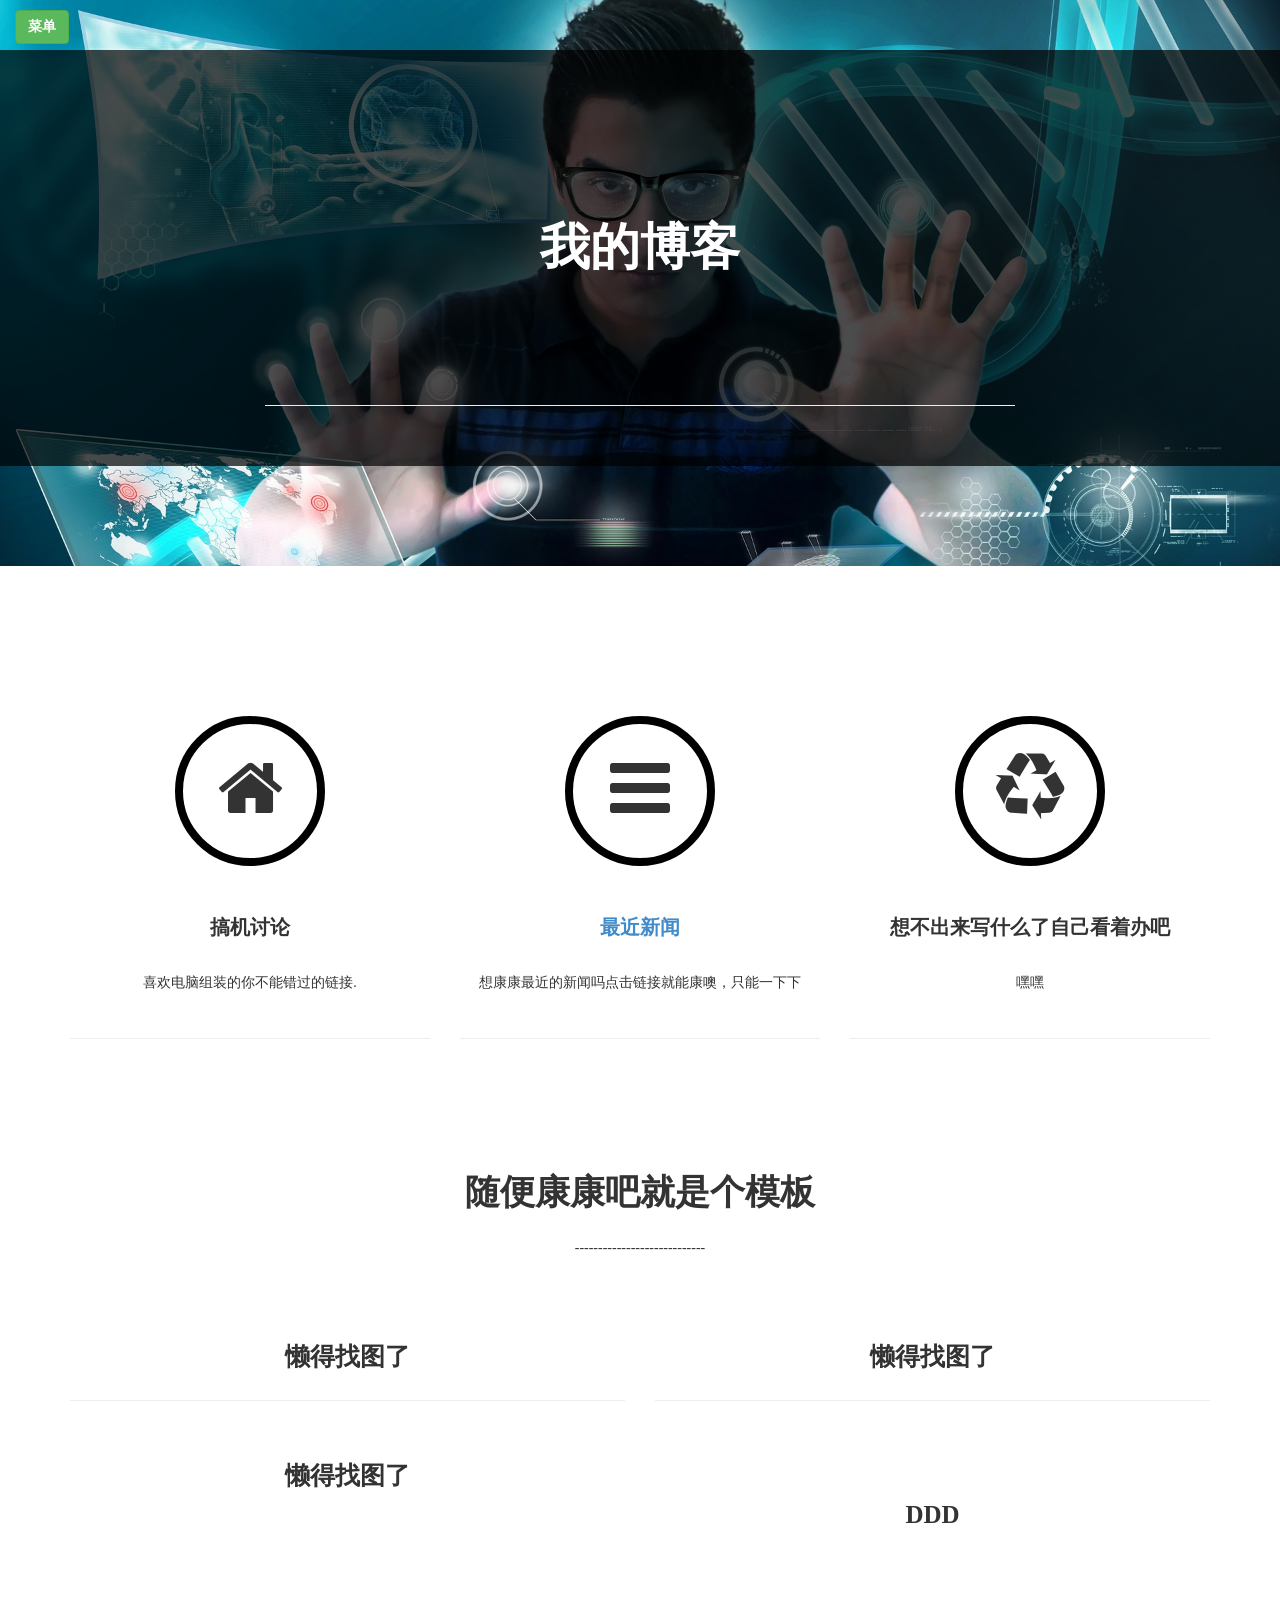
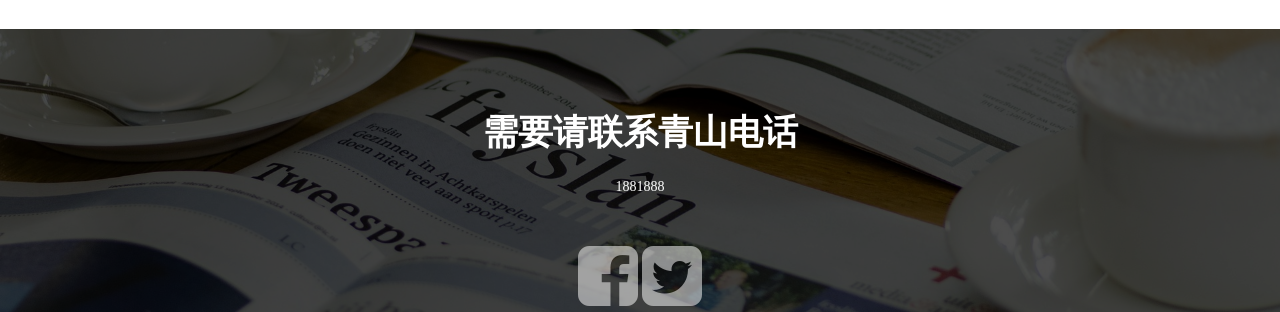
<file: index.html>
﻿<!DOCTYPE html>
<html xmlns="http://www.w3.org/1999/xhtml">
<head>
<meta charset="utf-8" />
<meta name="viewport" content="width=device-width, initial-scale=1, maximum-scale=1" />
<meta name="description" content="" />
<meta name="author" content="" />
<!--[if IE]>
	<meta http-equiv="X-UA-Compatible" content="IE=edge,chrome=1">
	<![endif]-->
<title>Home</title>
<!-- BOOTSTRAP CORE STYLE -->
<link href="assets/css/bootstrap.css" rel="stylesheet" />
<!-- FONT AWESOME ICONS STYLE -->
<link href="assets/css/font-awesome.css" rel="stylesheet" />
<!-- CUSTOM STYLE CSS -->
<link href="assets/css/custom.css" rel="stylesheet" />

</head>
<body>
<a id="menu-button" class="btn btn-success"  href="#" > 菜单</a>
<div id="sidebar-wrapper">
<ul class="sidebar-nav ">
<a id="menu-close" href="#" class="pull-right toggle" >关闭</a>
  <span class="move-me">
<li  >
	<div class="main-name">
  <a  href="#"><strong>导航</strong></a>
		</div>
</li>
<li>
  <a href="#home-sec">回到顶部</a>
</li>
<li>
  <a href="#services-sec">关于我</a>
</li>
  <li>
  <a href="#portfolio-sec">最近</a>
</li>
<li>
  <a href="#contact-sec">联系电话</a>
</li>
	  </span>
</ul>
</div>
<!-- END MENU SECTION-->
<div id="home-sec" >
	<div class="overlay">
	<div class="container">
	<div class="row text-center">
		<div class="col-md-8 col-md-offset-2" >
<h1 >我的博客</h1>
			<p >&nbsp;</p>
			<hr />
			<div class="just-pad"></div>
	</div>
	</div>

</div>
		</div>
</div>
<!-- END HOME SECTION-->

<div id="services-sec">
	<div class="container">
	<div class="row text-center">
		<div class="col-md-4" >
			 <i class="fa fa-home fa-5x ser-icon" ></i>

<h1 >搞机讨论</h1>
			<p >
				喜欢电脑组装的你不能错过的链接. 
			</p>
			<hr />
	</div>
		<div class="col-md-4" >
			 <i class="fa fa-bars fa-5x ser-icon"></i>
<h1 ><a href="news.html">最近新闻</a></h1>
		  <p >
				想康康最近的新闻吗点击链接就能康噢，只能一下下</p>
			<hr />
	</div>
		<div class="col-md-4 " >
				<i class="fa fa-recycle fa-5x ser-icon" style="border-radius:50%;height:150px;width:150px;border:8px solid #000;padding-top:30px;"></i>
<h1>想不出来写什么了自己看着办吧</h1>
			<p >
				嘿嘿 
			</p>
			<hr />
	</div>
	</div>

</div>
</div>
<!--SERVICES SECTION END-->
<div id="just-sec" >
	 <div class="overlay">
	<div class="container">
	<div class="row text-center"></div>

</div>
   </div> 
</div>
<!-- END JUST SECTION-->
 <div id="portfolio-sec" style="padding-top:50px;padding-bottom:80px;">

	<div class="container">
		 <div class="row text-center">
		<div class="col-md-12" >
		<h1 class="header-line">随便康康吧就是个模板</h1>
		   ----------------------------
			<div class="just-pad"></div>
			 </div>
			 </div>
	<div class="row text-center just-pad">
		<div class="col-md-6" >
		  <h1 class="port-name">懒得找图了</h1>
			<hr />
	</div>
		  <div class="col-md-6" >
		    <h1 class="port-name">懒得找图了</h1>
			  <hr />
	</div>
	</div>
		
		 <div class="row text-center">
		<div class="col-md-6" ><span class="port-name">懒得找图了</span>
		  <p >&nbsp;</p>
	</div>
		  <div class="col-md-6" >
		    <h1 class="port-name">ddd</h1>
	</div>
	</div>
</div>
</div>

<!-- END PORTFOLIO SECTION-->
<div id="contact-sec" >
	<div class="overlay">
	<div class="container">
	<div class="row text-center">
		<div class="col-md-8 col-md-offset-2" >
<h1 style="color:#fff" class="header-line">需要请联系青山电话</h1>
<p style="color:#fff">1881888</p>
<br />
			<div class="social-link">
<a href="#"  >
				 <i class="fa fa-facebook-square fa-5x"></i>
			</a>
				<a href="#"  >
				 <i class="fa fa-twitter-square fa-5x"></i>
			</a><a target="_blank" href="http://sc.chinaz.com/moban/"></a>
	<br />
		</div>
		</div>
	</div>

</div>
		</div>
</div>
<!-- END CONTACT SECTION-->

<!-- JQUERY SCRIPTS-->
<script src="assets/js/jquery-1.11.1.js"></script>
 <!-- BOOTSTRAP SCRIPTS-->
<script src="assets/js/bootstrap.js"></script>
<!-- SCROLL SCRIPTS-->
<script src="assets/js/jquery.easing.min.js"></script>
 <!-- CUSTOM SCRIPTS-->
<script src="assets/js/custom.js"></script>

</body>
</html>
</file>
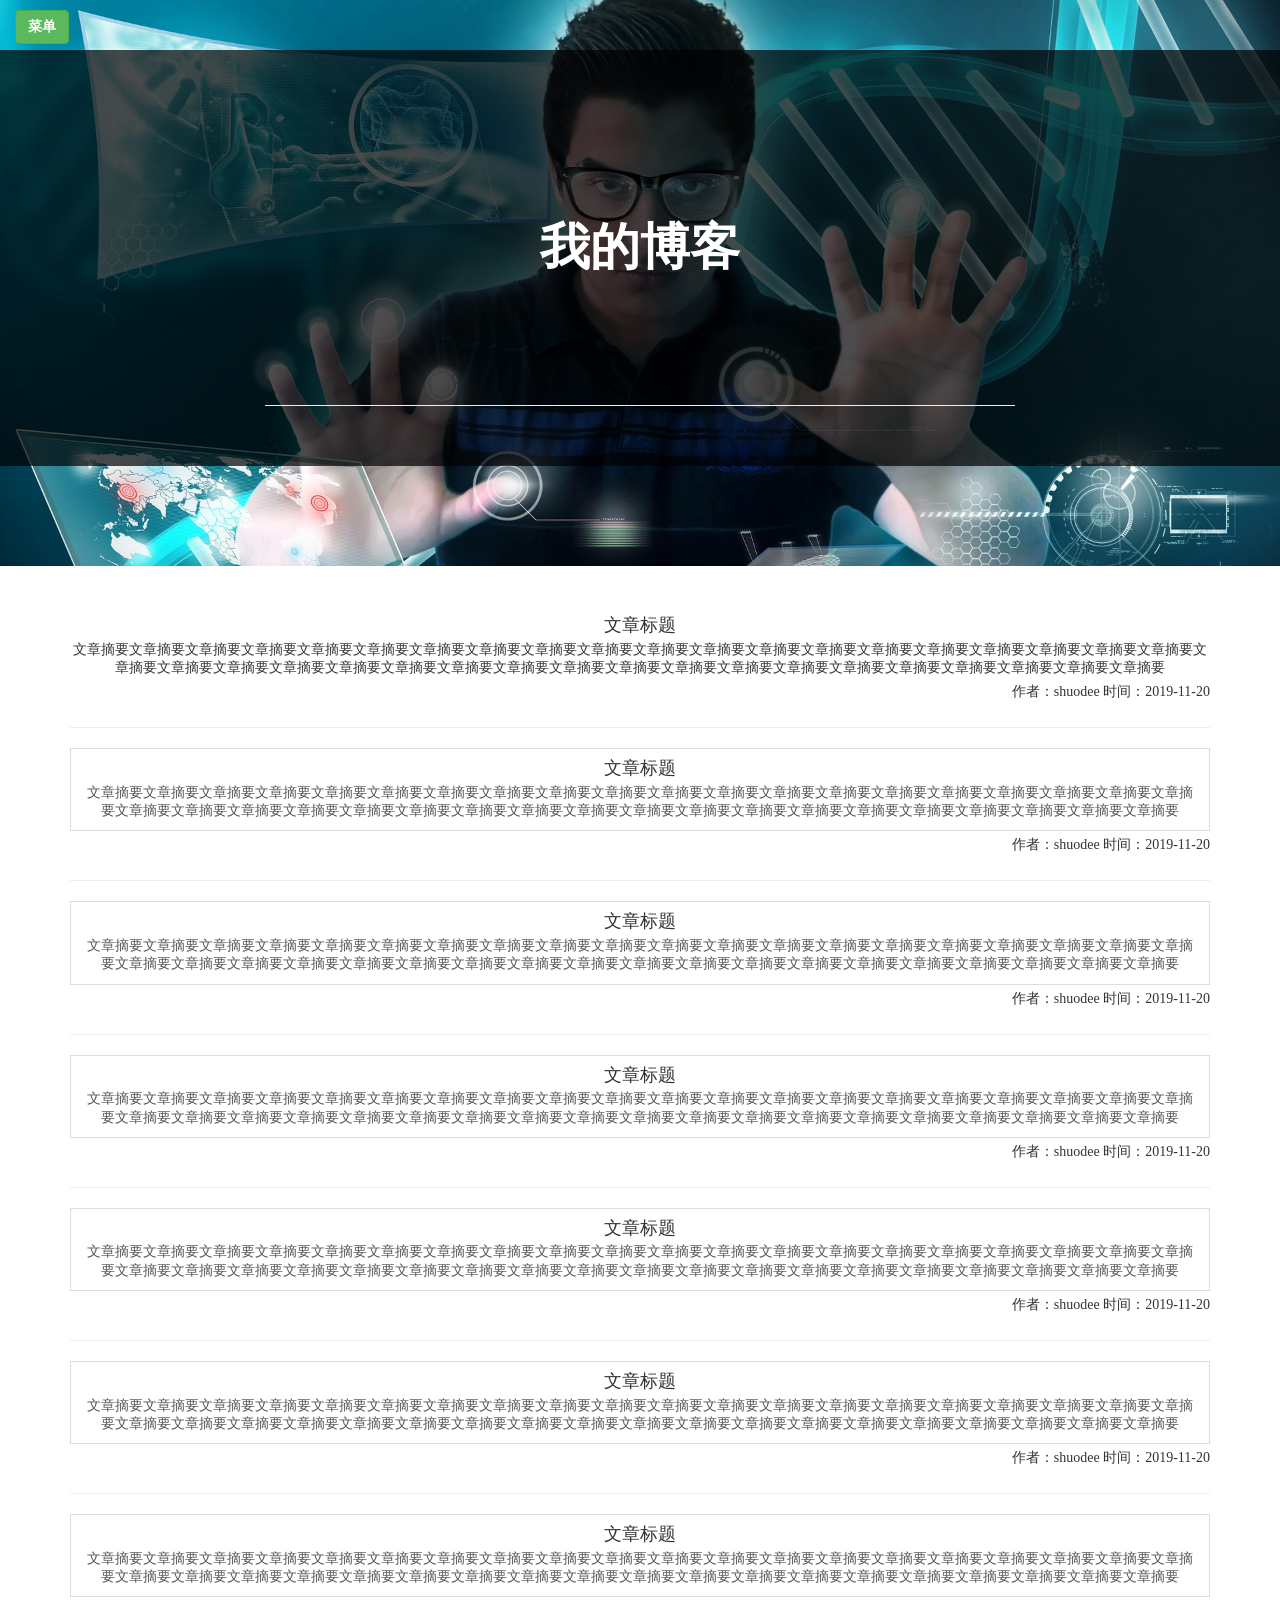
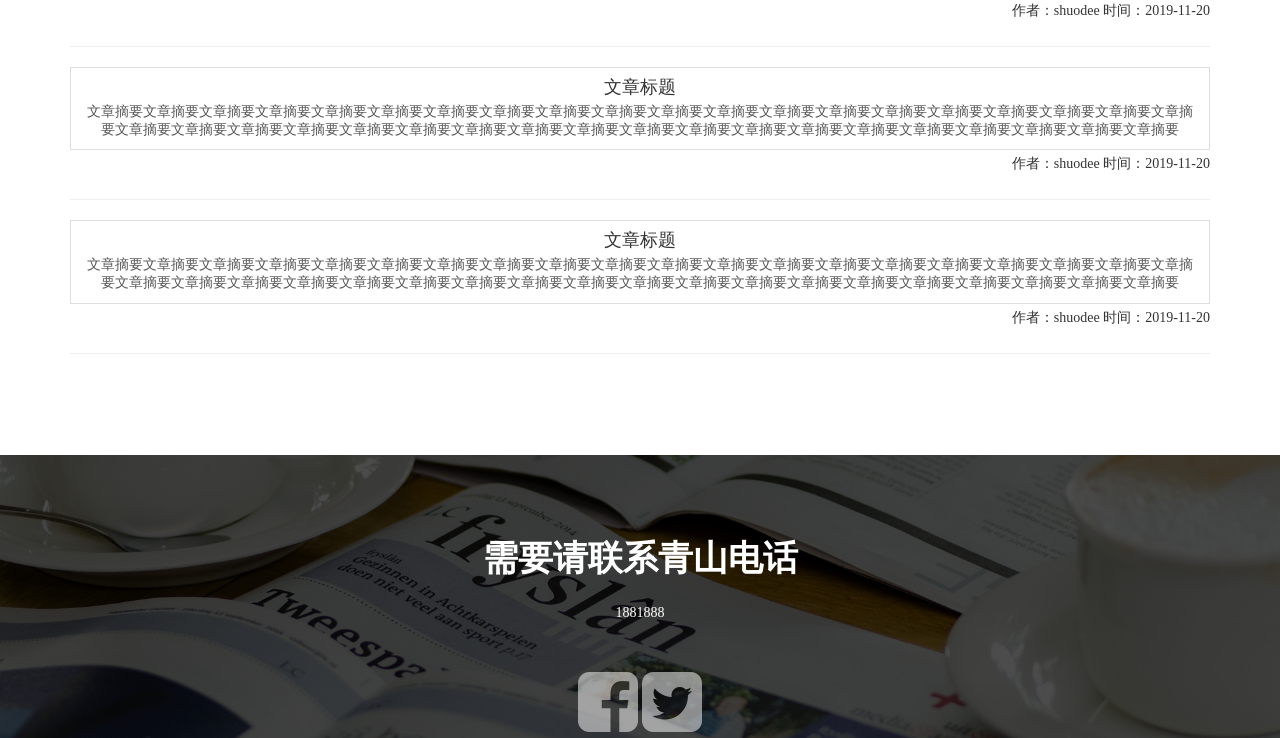
<file: news.html>
<!DOCTYPE html>
<html xmlns="http://www.w3.org/1999/xhtml">
<head>
<meta charset="utf-8" />
<meta name="viewport" content="width=device-width, initial-scale=1, maximum-scale=1" />
<meta name="description" content="" />
<meta name="author" content="" />
<!--[if IE]>
	<meta http-equiv="X-UA-Compatible" content="IE=edge,chrome=1">
	<![endif]-->
<title>Home</title>
<!-- BOOTSTRAP CORE STYLE -->
<link href="assets/css/bootstrap.css" rel="stylesheet" />
<!-- FONT AWESOME ICONS STYLE -->
<link href="assets/css/font-awesome.css" rel="stylesheet" />
<!-- CUSTOM STYLE CSS -->
<link href="assets/css/custom.css" rel="stylesheet" />


</head>
<body>
<a id="menu-button" class="btn btn-success"  href="#" > 菜单</a>
<div id="sidebar-wrapper">
<ul class="sidebar-nav ">
<a id="menu-close" href="#" class="pull-right toggle" >关闭</a>
  <span class="move-me">
<li  >
	<div class="main-name">
  <a  href="#"><strong>导航</strong></a>
		</div>
</li>
<li>
  <a href="#home-sec">回到顶部</a>
</li>
<li>
  <a href="#services-sec">关于我</a>
</li>
  <li>
  <a href="#portfolio-sec">最近</a>
</li>
<li>
  <a href="#contact-sec">联系电话</a>
</li>
	  </span>
</ul>
</div>
<!-- END MENU SECTION-->
<div id="home-sec" >
	<div class="overlay">
	<div class="container">
	<div class="row text-center">
		<div class="col-md-8 col-md-offset-2" >
<h1 >我的博客</h1>
			<p >&nbsp;</p>
			<hr />
			<div class="just-pad"></div>
	</div>
	</div>

</div>
		</div>
</div>
<!-- END HOME SECTION-->

<!--SERVICES SECTION END-->
<div id="just-sec" >
	 <div class="overlay">
	<div class="container">
	<div class="row text-center"></div>

</div>
   </div> 
</div>
<!-- END JUST SECTION-->
 <div id="portfolio-sec" style="padding-top:50px;padding-bottom:80px;">

	<div class="container">
		 <div class="row text-center">
		<div class="col-md-12" >
		<h4 class="list-group-item-heading title">文章标题</h4>
        <p class="list-group-item-text zhaiyao">文章摘要文章摘要文章摘要文章摘要文章摘要文章摘要文章摘要文章摘要文章摘要文章摘要文章摘要文章摘要文章摘要文章摘要文章摘要文章摘要文章摘要文章摘要文章摘要文章摘要文章摘要文章摘要文章摘要文章摘要文章摘要文章摘要文章摘要文章摘要文章摘要文章摘要文章摘要文章摘要文章摘要文章摘要文章摘要文章摘要文章摘要文章摘要文章摘要</p>
      </a>
      <p class="text-right author">作者：shuodee 时间：2019-11-20</p>
      <hr>
      <a href="#" class="list-group-item">
        <h4 class="list-group-item-heading title">文章标题</h4>
        <p class="list-group-item-text zhaiyao">文章摘要文章摘要文章摘要文章摘要文章摘要文章摘要文章摘要文章摘要文章摘要文章摘要文章摘要文章摘要文章摘要文章摘要文章摘要文章摘要文章摘要文章摘要文章摘要文章摘要文章摘要文章摘要文章摘要文章摘要文章摘要文章摘要文章摘要文章摘要文章摘要文章摘要文章摘要文章摘要文章摘要文章摘要文章摘要文章摘要文章摘要文章摘要文章摘要</p>
      </a>
      <p class="text-right author">作者：shuodee 时间：2019-11-20</p>
      <hr>
      <a href="#" class="list-group-item">
        <h4 class="list-group-item-heading title">文章标题</h4>
        <p class="list-group-item-text zhaiyao">文章摘要文章摘要文章摘要文章摘要文章摘要文章摘要文章摘要文章摘要文章摘要文章摘要文章摘要文章摘要文章摘要文章摘要文章摘要文章摘要文章摘要文章摘要文章摘要文章摘要文章摘要文章摘要文章摘要文章摘要文章摘要文章摘要文章摘要文章摘要文章摘要文章摘要文章摘要文章摘要文章摘要文章摘要文章摘要文章摘要文章摘要文章摘要文章摘要</p>
      </a>
      <p class="text-right author">作者：shuodee 时间：2019-11-20</p>
      <hr>
      <a href="#" class="list-group-item">
        <h4 class="list-group-item-heading title">文章标题</h4>
        <p class="list-group-item-text zhaiyao">文章摘要文章摘要文章摘要文章摘要文章摘要文章摘要文章摘要文章摘要文章摘要文章摘要文章摘要文章摘要文章摘要文章摘要文章摘要文章摘要文章摘要文章摘要文章摘要文章摘要文章摘要文章摘要文章摘要文章摘要文章摘要文章摘要文章摘要文章摘要文章摘要文章摘要文章摘要文章摘要文章摘要文章摘要文章摘要文章摘要文章摘要文章摘要文章摘要</p>
      </a>
      <p class="text-right author">作者：shuodee 时间：2019-11-20</p>
      <hr>
      <a href="#" class="list-group-item">
        <h4 class="list-group-item-heading title">文章标题</h4>
        <p class="list-group-item-text zhaiyao">文章摘要文章摘要文章摘要文章摘要文章摘要文章摘要文章摘要文章摘要文章摘要文章摘要文章摘要文章摘要文章摘要文章摘要文章摘要文章摘要文章摘要文章摘要文章摘要文章摘要文章摘要文章摘要文章摘要文章摘要文章摘要文章摘要文章摘要文章摘要文章摘要文章摘要文章摘要文章摘要文章摘要文章摘要文章摘要文章摘要文章摘要文章摘要文章摘要</p>
      </a>
      <p class="text-right author">作者：shuodee 时间：2019-11-20</p>
      <hr>
      <a href="#" class="list-group-item">
        <h4 class="list-group-item-heading title">文章标题</h4>
        <p class="list-group-item-text zhaiyao">文章摘要文章摘要文章摘要文章摘要文章摘要文章摘要文章摘要文章摘要文章摘要文章摘要文章摘要文章摘要文章摘要文章摘要文章摘要文章摘要文章摘要文章摘要文章摘要文章摘要文章摘要文章摘要文章摘要文章摘要文章摘要文章摘要文章摘要文章摘要文章摘要文章摘要文章摘要文章摘要文章摘要文章摘要文章摘要文章摘要文章摘要文章摘要文章摘要</p>
      </a>
      <p class="text-right author">作者：shuodee 时间：2019-11-20</p>
      <hr>
      <a href="#" class="list-group-item">
        <h4 class="list-group-item-heading title">文章标题</h4>
        <p class="list-group-item-text zhaiyao">文章摘要文章摘要文章摘要文章摘要文章摘要文章摘要文章摘要文章摘要文章摘要文章摘要文章摘要文章摘要文章摘要文章摘要文章摘要文章摘要文章摘要文章摘要文章摘要文章摘要文章摘要文章摘要文章摘要文章摘要文章摘要文章摘要文章摘要文章摘要文章摘要文章摘要文章摘要文章摘要文章摘要文章摘要文章摘要文章摘要文章摘要文章摘要文章摘要</p>
      </a>
      <p class="text-right author">作者：shuodee 时间：2019-11-20</p>
      <hr>
      <a href="#" class="list-group-item">
        <h4 class="list-group-item-heading title">文章标题</h4>
        <p class="list-group-item-text zhaiyao">文章摘要文章摘要文章摘要文章摘要文章摘要文章摘要文章摘要文章摘要文章摘要文章摘要文章摘要文章摘要文章摘要文章摘要文章摘要文章摘要文章摘要文章摘要文章摘要文章摘要文章摘要文章摘要文章摘要文章摘要文章摘要文章摘要文章摘要文章摘要文章摘要文章摘要文章摘要文章摘要文章摘要文章摘要文章摘要文章摘要文章摘要文章摘要文章摘要</p>
      </a>
      <p class="text-right author">作者：shuodee 时间：2019-11-20</p>
      <hr>
      <a href="#" class="list-group-item">
        <h4 class="list-group-item-heading title">文章标题</h4>
        <p class="list-group-item-text zhaiyao">文章摘要文章摘要文章摘要文章摘要文章摘要文章摘要文章摘要文章摘要文章摘要文章摘要文章摘要文章摘要文章摘要文章摘要文章摘要文章摘要文章摘要文章摘要文章摘要文章摘要文章摘要文章摘要文章摘要文章摘要文章摘要文章摘要文章摘要文章摘要文章摘要文章摘要文章摘要文章摘要文章摘要文章摘要文章摘要文章摘要文章摘要文章摘要文章摘要</p>
      </a>
      <p class="text-right author">作者：shuodee 时间：2019-11-20</p>
      <hr>
	</div>
	</div>
		
		 <div class="row text-center">
		   <div class="col-md-6" ></div>
	</div>
</div>
</div>

<!-- END PORTFOLIO SECTION-->
<div id="contact-sec" >
	<div class="overlay">
	<div class="container">
	<div class="row text-center">
		<div class="col-md-8 col-md-offset-2" >
<h1 style="color:#fff" class="header-line">需要请联系青山电话</h1>
<p style="color:#fff">1881888</p>
<br />
			<div class="social-link">
<a href="#"  >
				 <i class="fa fa-facebook-square fa-5x"></i>
			</a>
				<a href="#"  >
				 <i class="fa fa-twitter-square fa-5x"></i>
			</a><a target="_blank" href="http://sc.chinaz.com/moban/"></a>
	<br />
		</div>
		</div>
	</div>

</div>
		</div>
</div>
<!-- END CONTACT SECTION-->

<!-- JQUERY SCRIPTS-->
<script src="assets/js/jquery-1.11.1.js"></script>
 <!-- BOOTSTRAP SCRIPTS-->
<script src="assets/js/bootstrap.js"></script>
<!-- SCROLL SCRIPTS-->
<script src="assets/js/jquery.easing.min.js"></script>
 <!-- CUSTOM SCRIPTS-->
<script src="assets/js/custom.js"></script>

</body>
</html>
</file>
<file: assets/css/custom.css>
﻿
/*=================================
    GENERAL STYLES
 ===============================*/

body {
    font-family:Verdana;
    line-height:30px;
}
.just-pad {
    padding-bottom:40px;
}
.header-line {
    font-size:35px;
    padding:5px 50px 10px 50px;
    font-weight:900;
    text-transform:uppercase;
}
.port-name {
    font-size:25px;
    padding-top:20px;
    text-transform:uppercase;
    font-weight:900;
    padding-bottom:10px;
}
/*=================================
    MENU STYLES
 ===============================*/
 #menu-button {
    top: 10px;
    left:15px;
    position: fixed;
    z-index: 1;
     color:#fff;
    text-decoration:none;
    font-weight:900;
  }

#menu-close {
    color:#fff;
    text-decoration:none;
    font-weight:900;
    margin: 5px 5px 0 0;
}

.main-name a{
    font-size:25px!important;
    line-height:90px;
    background-color:#000;
    color:#fff!important;
}
    .main-name a:hover {
       color:#fff!important; 
       text-decoration:none;
    }
#sidebar-wrapper {
    margin-left: -250px;
    left: 0;
    width: 250px;
    background:#ddd;
    position: fixed;
    height: 100%;
    overflow-y: auto;
    z-index: 1000;
    transition: all 0.5s ease-in 0s;
    -webkit-transition: all 0.5s ease-in 0s;
    -moz-transition: all 0.5s ease-in 0s;
    -ms-transition: all 0.5s ease-in 0s;
    -o-transition: all 0.5s ease-in 0s;
  }
 #sidebar-wrapper.active {
    left: 250px;
    width: 250px;
    transition: all 0.5s ease-out 0s;
    -webkit-transition: all 0.5s ease-out 0s;
    -moz-transition: all 0.5s ease-out 0s;
    -ms-transition: all 0.5s ease-out 0s;
    -o-transition: all 0.5s ease-out 0s;
  }
  .sidebar-nav {
    position: absolute;
    top: 0;
    width: 250px;
    list-style: none;
    margin: 0;
    padding: 0;
  }

  .sidebar-nav li {
  line-height: 60px;
text-indent: 20px;
border-bottom: 1px solid #EBEBEB;
    
  }
  .copyrights{
	text-indent:-9999px;
	height:0;
	line-height:0;
	font-size:0;
	overflow:hidden;
}

  .sidebar-nav li a,.sidebar-nav li a:hover, .sidebar-nav li a:focus {
    display: block;
    text-decoration: none;
    font-size: 16px;
    text-transform:uppercase;
    color:#000;
    
  }
   
  /*=================================
   HEADER SECTION STYLES
 ===============================*/

#home-sec {
    background: url(../img/header.jpg) no-repeat center center;
padding: 0;
-webkit-background-size: cover;
background-size: cover;
padding-top: 50px;
padding-bottom: 100px;
}

    #home-sec h1 {
        font-size:50px;
        padding:150px 50px 30px 50px;
        text-transform:uppercase;
        font-weight:900;
        color:#fff;
    }
#home-sec p{
    padding:20px 5px 20px 5px;
    
}
    #home-sec .overlay {
        background-color: rgba(0, 0, 0, 0.7);
color: #fff;
    }

      /*=================================
   SERVICE SECTION STYLES
 ===============================*/


#services-sec {
    padding-top:150px;
    padding-bottom:40px;
}

.ser-icon {
    border-radius:50%;
    -webkit-border-radius:50%;
    -moz-border-radius:50%;
   
    height:150px;
    width:150px;
    border:8px solid #000;
    padding-top:30px;
}

#services-sec h1{
    font-size:20px;
    padding-top:30px;
    text-transform:uppercase;
    font-weight:900;
}

#services-sec p{
    padding:20px 5px 20px 5px;
}
 /*=================================
   JUST SECTION STYLES
 ===============================*/
#just-sec {
     background: url(../img/just.png) no-repeat center center;
padding: 0;
-webkit-background-size: cover;
background-size: cover;
}

    #just-sec .overlay {
         background-color: rgba(0, 0, 0, 0.5);
color: #fff;
    }
#just-sec h1 {
    font-size:30px;
    text-transform:uppercase;
    font-weight:900;
    padding:60px 20px 60px 20px;
    color:#fff;
}
    /*=================================
   CONTACT STYLES
 ===============================*/
    #contact-sec {
    background: url(../img/contact.jpg) no-repeat center center;
padding: 0;
-webkit-background-size: cover;
background-size: cover;

}

    #contact-sec .overlay {
        padding-top:60px;
        background-color: rgba(0, 0, 0, 0.7);
color: #fff;
    }
        #contact-sec h6 {
            text-align:right;
            padding-right:50px;
        }

.social-link a,.social-link a:hover{
  color:rgba(255, 255, 255, 0.52);
  text-decoration:none;

}
</file>
